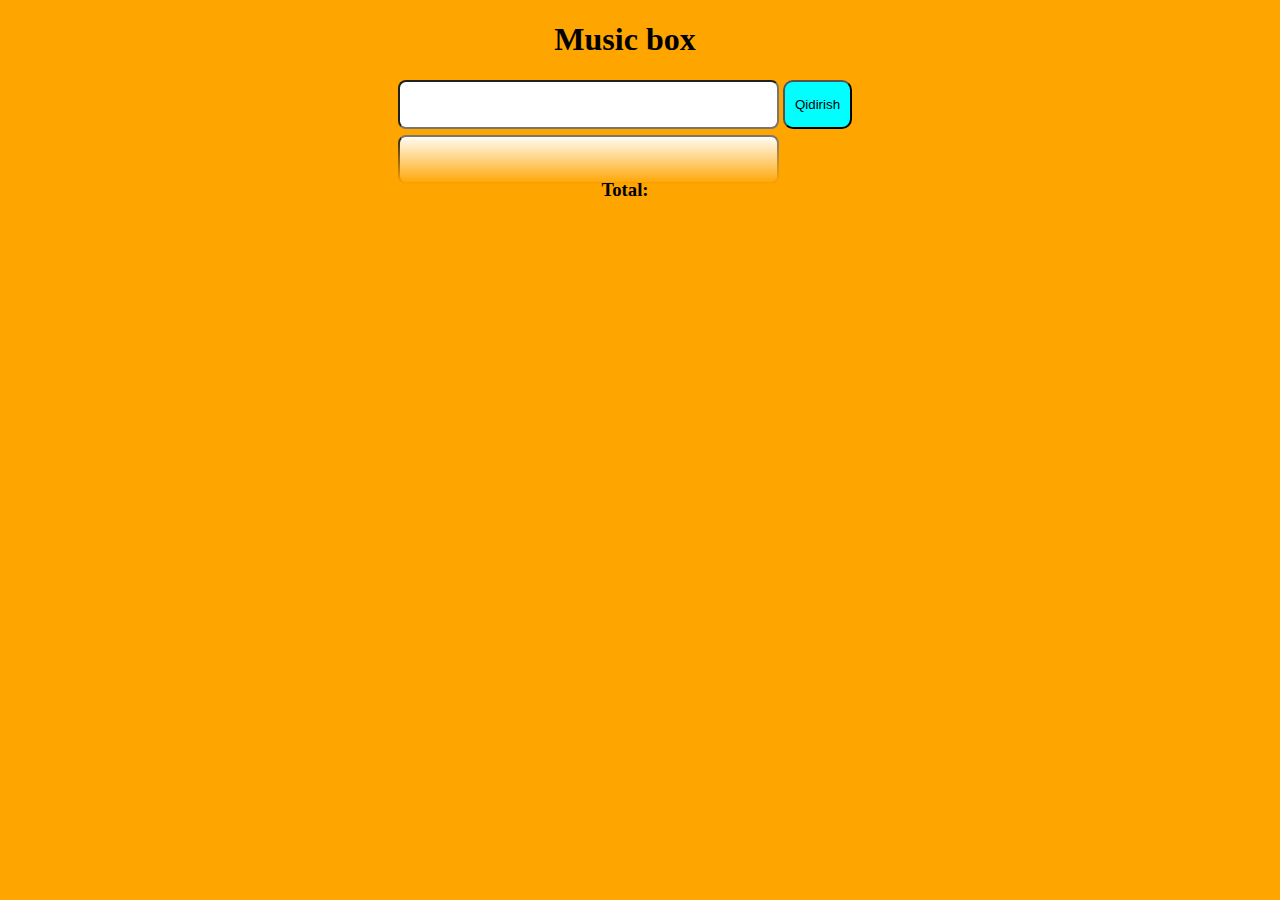
<file: index.html>
<!DOCTYPE html>
<html lang="en">
<head>
	<meta charset="UTF-8">
	<meta name="viewport" content="width=device-width, initial-scale=1.0">
	<title>Music api</title>
	<link rel="stylesheet" href="css/style.css">  
</head>
<body>
	<div class="search-box">
		<h1 style="text-align: center;">Music box</h1>
		<div class="music-search">
			<input type="text" id="input" required>
			<span class="span"></span>
			<button id="btn">Qidirish</button>
		</div>
		<h3 id="number">Total: <span id="totalS"></span> </h3>
		<ul id="songList"></ul> 
	</div>
	<script src="./main.js"></script>
</body>
</html>
</file>
<file: css/style.css>
html{
	box-sizing: border-box;
}

*,
*::before,
*::after{
	box-sizing: inherit;
	list-style-type: none;
}

body {
	margin: 0;
	padding: 0;
	background-color: orange;
	width: 1250px;
}

.search-box {
	margin-right: auto;
	margin-left: auto;
	text-align: center;
	justify-content: center;
}

  #input {
	padding: 15px 100px;
	border-radius: 8px;
  	-webkit-box-reflect: below 6px linear-gradient(transparent, #005);
  	
}

#songList {
	display: flex;
	justify-content: space-between;
	padding: 0;
	margin: 0;
	flex-wrap: wrap;
}

#songList li:before {
	position: absolute;
	content: "";
	display: block;
	top: 0;
	right: 0;
	left: 0;
	bottom: 0;
	background-color: rgba(0,0,0,0.7);
	z-index: 1;
}

#songList li {
	display: flex;
	flex-direction: column;
	position: relative;
	flex-shrink: 1;
	padding: 15px;
	border: 5px ridge #FF7287;
	margin-bottom: 15px;
	/*background-color: black;*/
	color: white;
	max-width: 350px;
	min-height: 350px;
}

#songList li h3,
#songList li a,
#songList li div {
	position: relative;
	z-index: 2;
	list-style-type: none;
}

img {
	width: 100px;
	height: 100px;
	object-fit: cover;
	border-radius: 15px;

}

#songList li div {
	position: relative;
	top: 80px;
}
#songList li h3 {
	position: relative;
	z-index: 2;
	margin: 0;
	display: inline-block;
	font-size: 30px;
	letter-spacing: 1px;
}

#btn {
	padding: 15px 10px;
	border-radius: 10px;
	background-color: cyan;

}
#number {
	margin-top: 50px;
}

#input:focus {
	outline: none;
}
</file>
